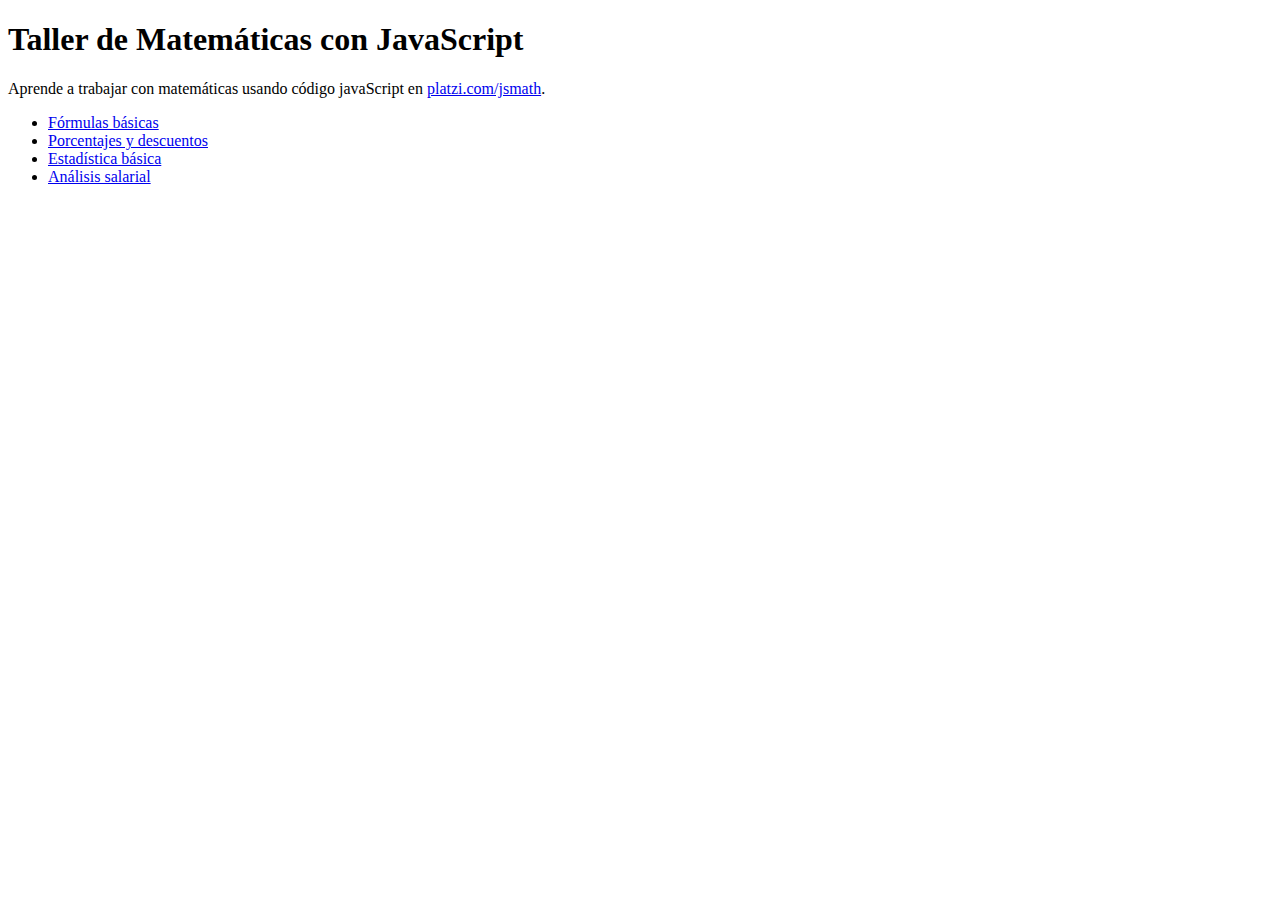
<file: index.html>
<!DOCTYPE html>
<html lang="en">
<head>
  <meta charset="UTF-8">
  <meta http-equiv="X-UA-Compatible" content="IE=edge">
  <meta name="viewport" content="width=device-width, initial-scale=1.0">
  <title>Taller de Matemáticas con JavaScript</title>
</head>
<body>
  <h1>Taller de Matemáticas con JavaScript</h1>
  <p>
    Aprende a trabajar con matemáticas usando código javaScript en
    <a href="https://platzi.com/jsmath">platzi.com/jsmath</a>.
  </p>

  <ul>
    <li>
      <a href="./math.html">Fórmulas básicas</a>
    </li>
    <li>
      <a href="./descuentos.html">Porcentajes y descuentos</a>
    </li>
    <li>
      <a href="./platzimath.html">Estadística básica</a>
    </li>
    <li>
      <a href="./salarios.html">Análisis salarial</a>
    </li>
  </ul>

  <script src="./main.js"></script>
</body>
</html>
</file>
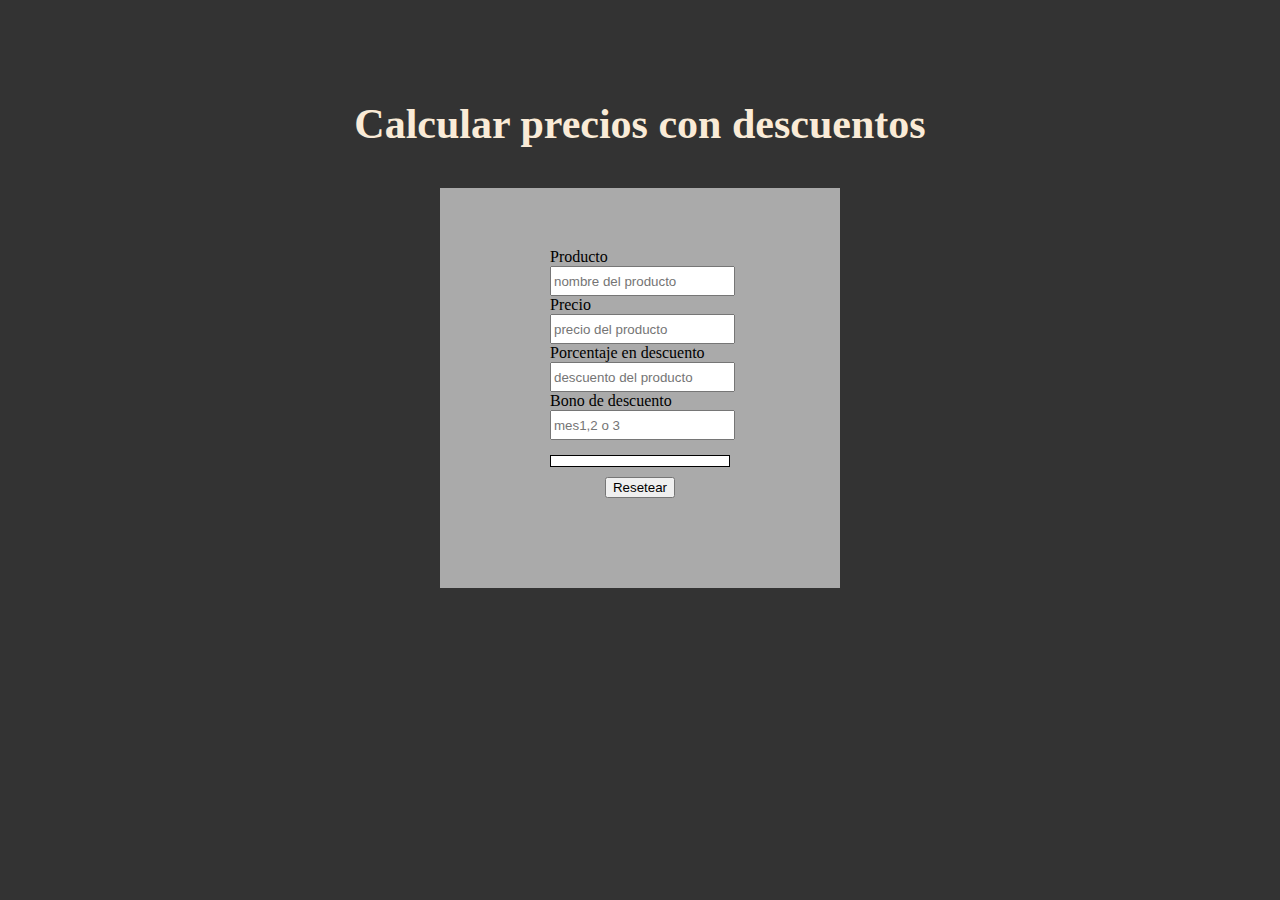
<file: Tienda-con-precios-con-descuentos/index.html>
<!DOCTYPE html>
<html lang="en">

<head>
    <meta charset="UTF-8">
    <meta http-equiv="X-UA-Compatible" content="IE=edge">
    <meta name="viewport" content="width=device-width, initial-scale=1.0">
    <link rel="stylesheet" href="./style.css">
    <title>Tienda con Descuentos</title>

</head>

<body>
    <h1>Calcular precios con descuentos</h1>
    <section>
        <form action="">
            <div class="informacion">
                <label for="name">Producto</label>
                <input id="name" type="text" name="name" placeholder="nombre del producto" class="name" value="">
                <label for="precio">Precio</label>
                <input id="precio" type="number" name="precio" placeholder="precio del producto" class="precio"
                    value="">
                <label for="descuento">Porcentaje en descuento</label>
                <input id="descuento" type="number" name="descuento" placeholder="descuento del producto"
                    class="descuento" value="">
                <label for="bono">Bono de descuento</label>
                <input id="bono" type="text" name="bono" placeholder="mes1,2 o 3" class="bono" value="">
            </div>
            <div class="resultado">
                <p id="nombreProducto"></p>
                <p id="precioFinal"></p>
                <p id="mensaje"></p>
            </div>
            <button type="reset" id="reset-btn">Resetear</button>
        </form>

    </section>
    <script src="./script.js"></script>
</body>

</html>
</file>
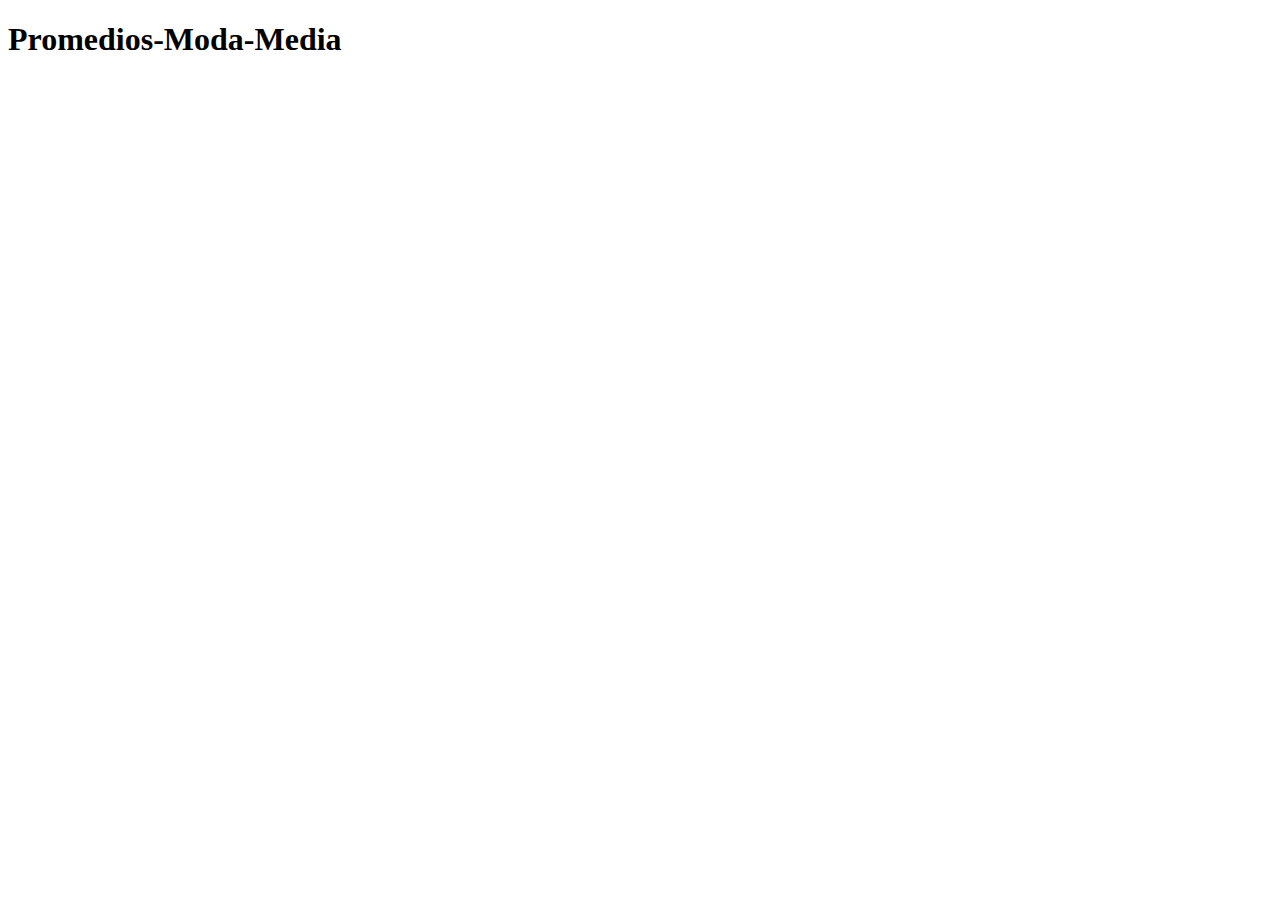
<file: Tienda-con-precios-con-descuentos/promedio-moda-media/index.html>
<!DOCTYPE html>
<html lang="en">

<head>
    <meta charset="UTF-8">
    <meta http-equiv="X-UA-Compatible" content="IE=edge">
    <meta name="viewport" content="width=device-width, initial-scale=1.0">
    <title>Promedios-Moda-Media</title>
</head>

<body>
    <h1>Promedios-Moda-Media</h1>
    <script src="../../salarios.js"></script>
    <script src="./ejercicios.js"></script>

</body>

</html>
</file>
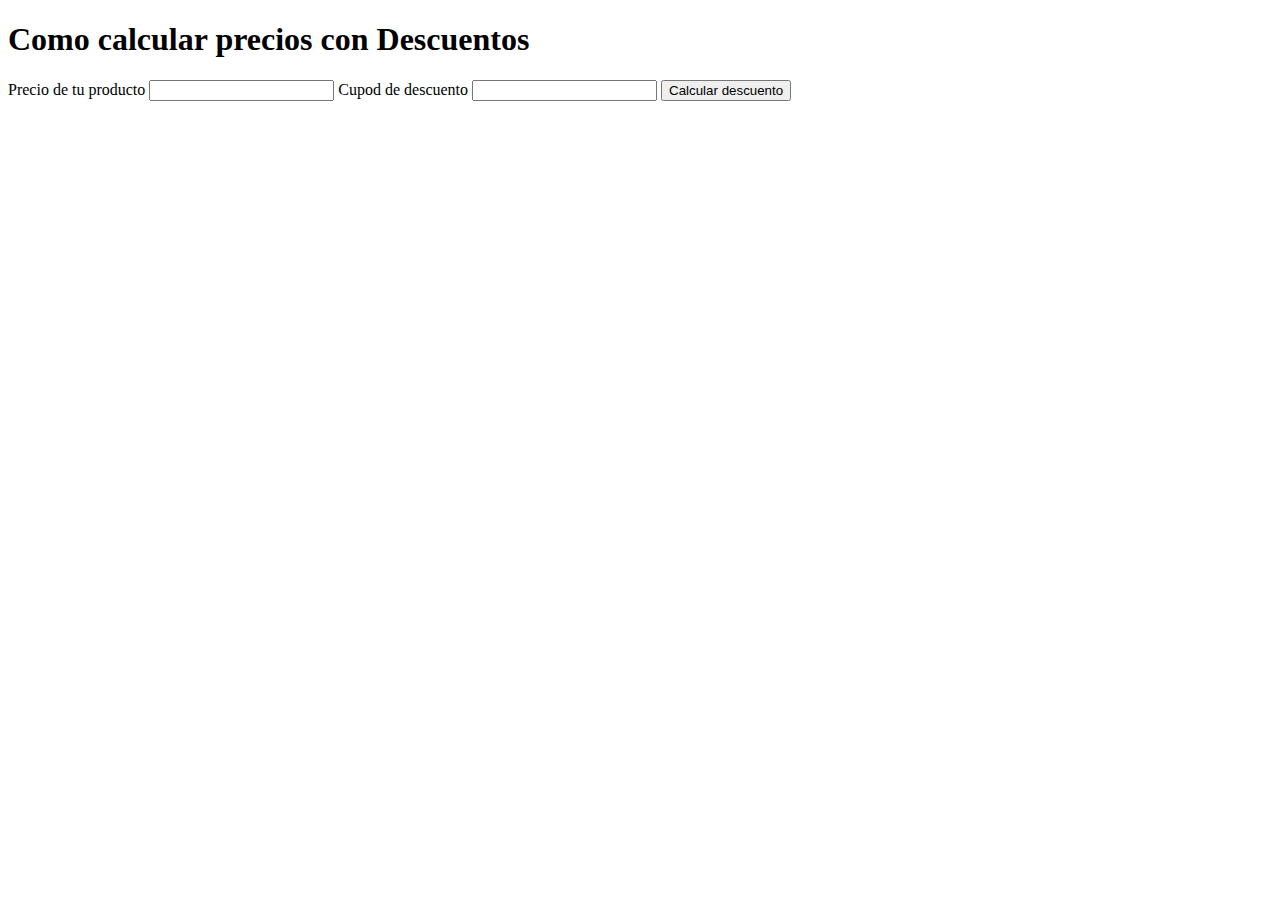
<file: descuentos.html>
<!DOCTYPE html>
<html lang="en">

<head>
    <meta charset="UTF-8">
    <meta http-equiv="X-UA-Compatible" content="IE=edge">
    <meta name="viewport" content="width=device-width, initial-scale=1.0">
    <title>Como calcular precios con Descuentos</title>
</head>

<body>
    <h1>Como calcular precios con Descuentos</h1>
    <label for="price">Precio de tu producto</label>
    <input id="price" type="number">
    <!--  <label for="discount">Descuento Aplicado</label>
    <input id="discount" type="number"> -->
    <label for="coupon">Cupod de descuento</label>
    <input id="coupon" type="text">
    <button id="calcular">Calcular descuento</button>
    <p id="result"></p>

    <script src="./descuentos.js"></script>
</body>

</html>
</file>
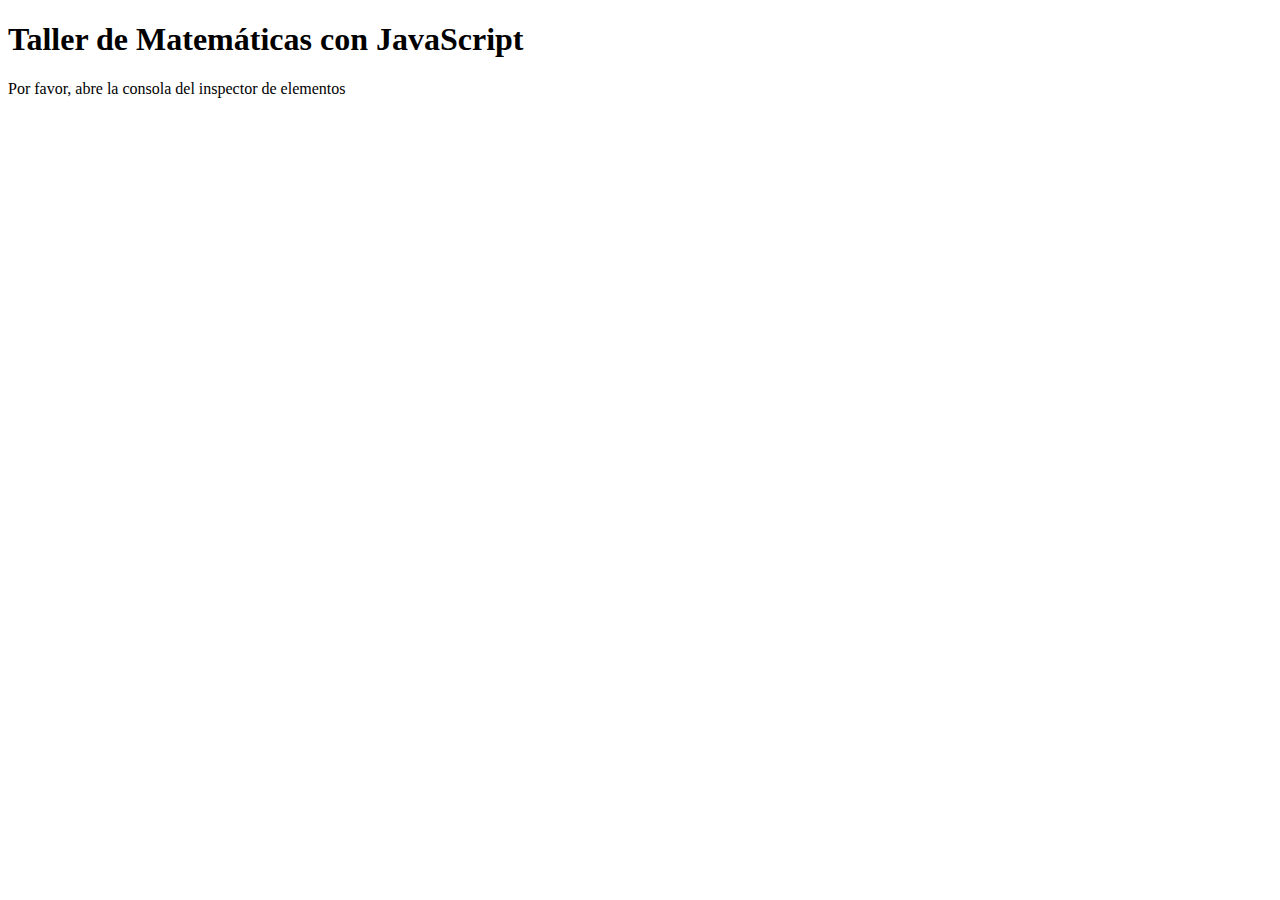
<file: math.html>
<!DOCTYPE html>
<html lang="en">
<head>
  <meta charset="UTF-8">
  <meta http-equiv="X-UA-Compatible" content="IE=edge">
  <meta name="viewport" content="width=device-width, initial-scale=1.0">
  <title>Taller de Matemáticas con JavaScript</title>
</head>
<body>
  <h1>Taller de Matemáticas con JavaScript</h1>
  <p>
    Por favor, abre la consola del inspector de elementos
  </p>

  <script src="./math.js"></script>
</body>
</html>
</file>
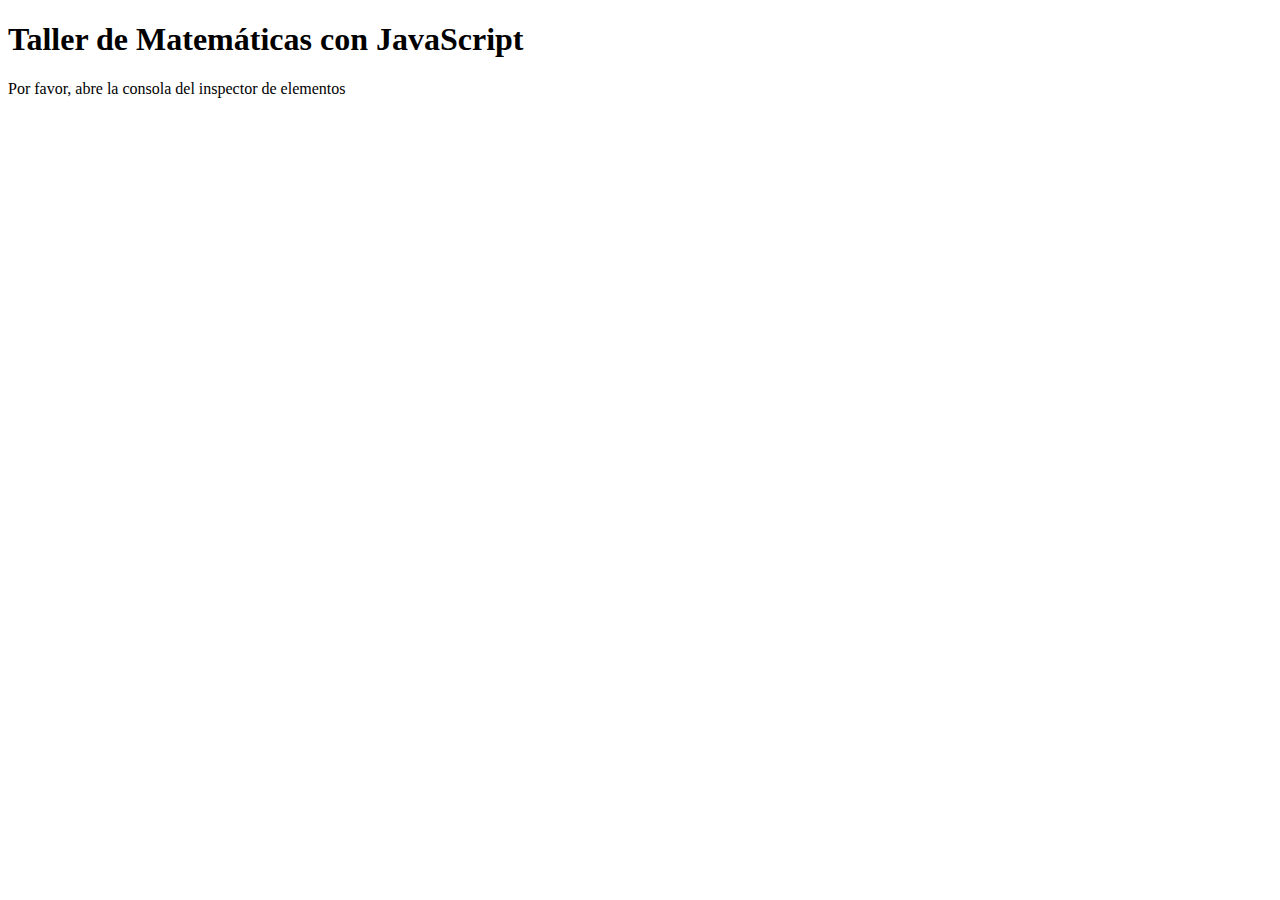
<file: platzimath.html>
<!DOCTYPE html>
<html lang="en">

<head>
    <meta charset="UTF-8">
    <meta http-equiv="X-UA-Compatible" content="IE=edge">
    <meta name="viewport" content="width=device-width, initial-scale=1.0">
    <title>Taller de Matemáticas con JavaScript</title>
</head>

<body>
    <h1>Taller de Matemáticas con JavaScript</h1>
    <p>
        Por favor, abre la consola del inspector de elementos
    </p>

    <script src="./platzimath.js"></script>
</body>

</html>
</file>
<file: Tienda-con-precios-con-descuentos/style.css>
*,
*::after,
*::before {
    box-sizing: border-box;
    margin: 0%;
}
body {
    background-color: #333;
}
h1 {
    color: antiquewhite;
    font-size: 42px;
    text-align: center;
    margin-top: 100px;
    margin-bottom: 0%;
    padding-bottom: 0%;
}
section {
    background-color: #aaa;
    width: 400px;
    height: 400px;
    margin: 40px auto;
}
.informacion {
    display: inline-block;
    margin: 60px 110px 10px;
}
input {
    margin-top: 0;
    cursor: pointer;
    height: 30px;
}
input:hover {
    background-color: antiquewhite;
    /* border: none; */
}
.resultado {
    background-color: #fff;
    border: solid thin black;
    width: 180px;

    margin: 5px auto;
    text-align: center;
}
.resultado p {
    margin-top: 10px;
}
#reset-btn {
    display: block;
    margin: 10px auto;
    align-content: center;
}
</file>
